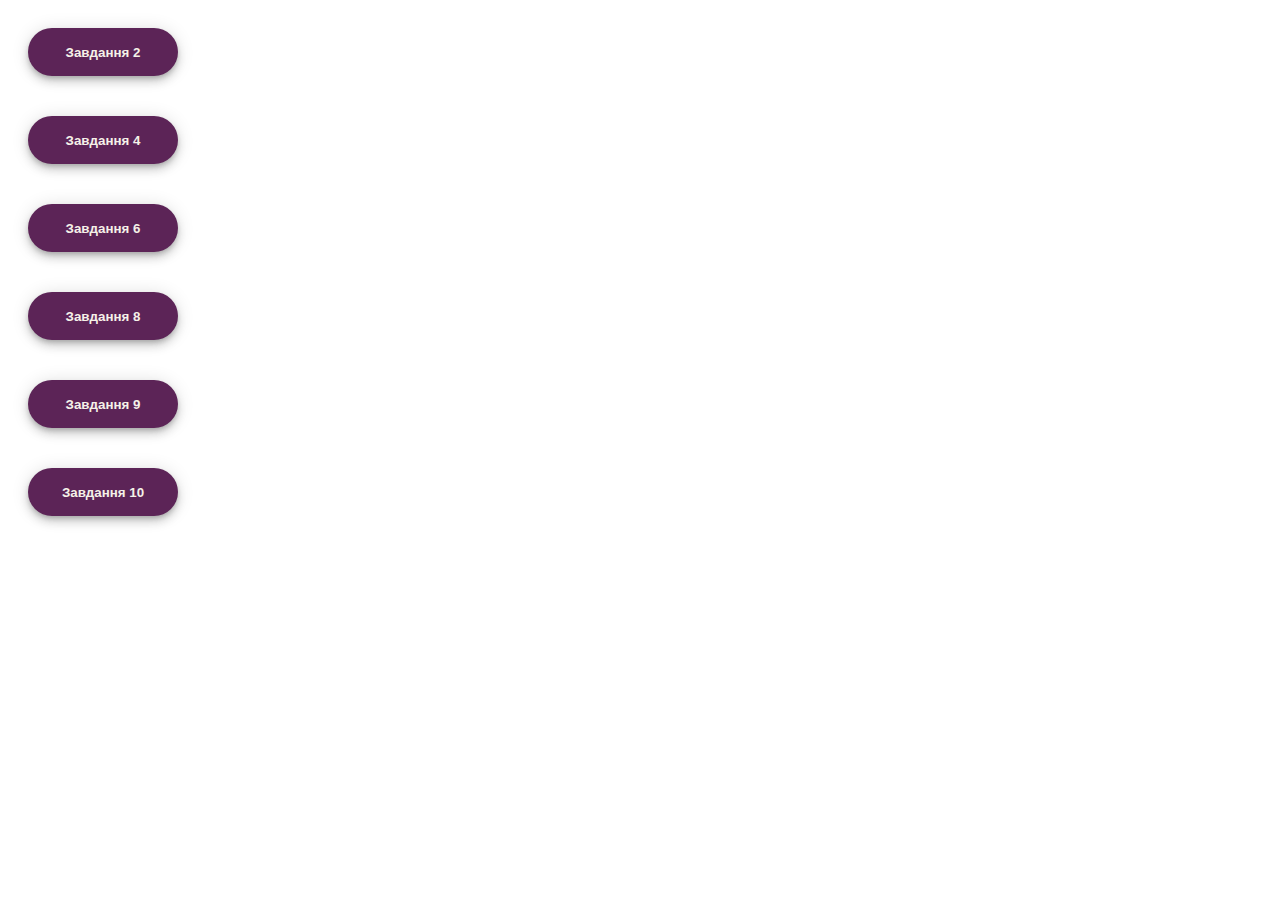
<file: index.html>
<!DOCTYPE html>
<html lang="en">
  <head>
    <meta charset="UTF-8" />
    <meta name="viewport" content="width=device-width, initial-scale=1.0" />
    <link rel="stylesheet" href="styles.css" />
    <title>Document</title>
  </head>
  <body>
    <a href="index2.html"><button>Завдання 2</button></a><br />
    <a href="index4.html"><button>Завдання 4</button></a><br />
    <a href="index6.html"><button>Завдання 6</button></a><br />
    <a href="index8.html"><button>Завдання 8</button></a><br />
    <a href="index9.html"><button>Завдання 9</button></a><br />
    <a href="index10.html"><button>Завдання 10</button></a>
  </body>
</html>
</file>
<file: styles.css>
body {
  font-family: "Alkalami", sans-serif;
}

button {
  width: 150px;
  height: 48px;
  background-color: #5c2457;
  border-radius: 24px;
  color: #f5f1e8;
  border-style: none;
  box-shadow: rgba(0, 0, 0, 0.2) 0 3px 5px -1px,
    rgba(0, 0, 0, 0.14) 0 6px 10px 0, rgba(0, 0, 0, 0.12) 0 1px 18px 0;
  box-sizing: border-box;
  cursor: pointer;
  transition: box-shadow 280ms cubic-bezier(0.4, 0, 0.2, 1),
    opacity 15ms linear 30ms, transform 270ms cubic-bezier(0, 0, 0.2, 1) 0ms;
  font-weight: 600;
  margin: 20px;
}

button:hover {
  background: #5c2457d0;
}

button:active {
  box-shadow: 0 4px 4px 0 rgb(60 64 67 / 30%),
    0 8px 12px 6px rgb(60 64 67 / 15%);
  outline: none;
}

h2 {
  margin-bottom: 0px;
  margin-left: 20px;
}
</file>
